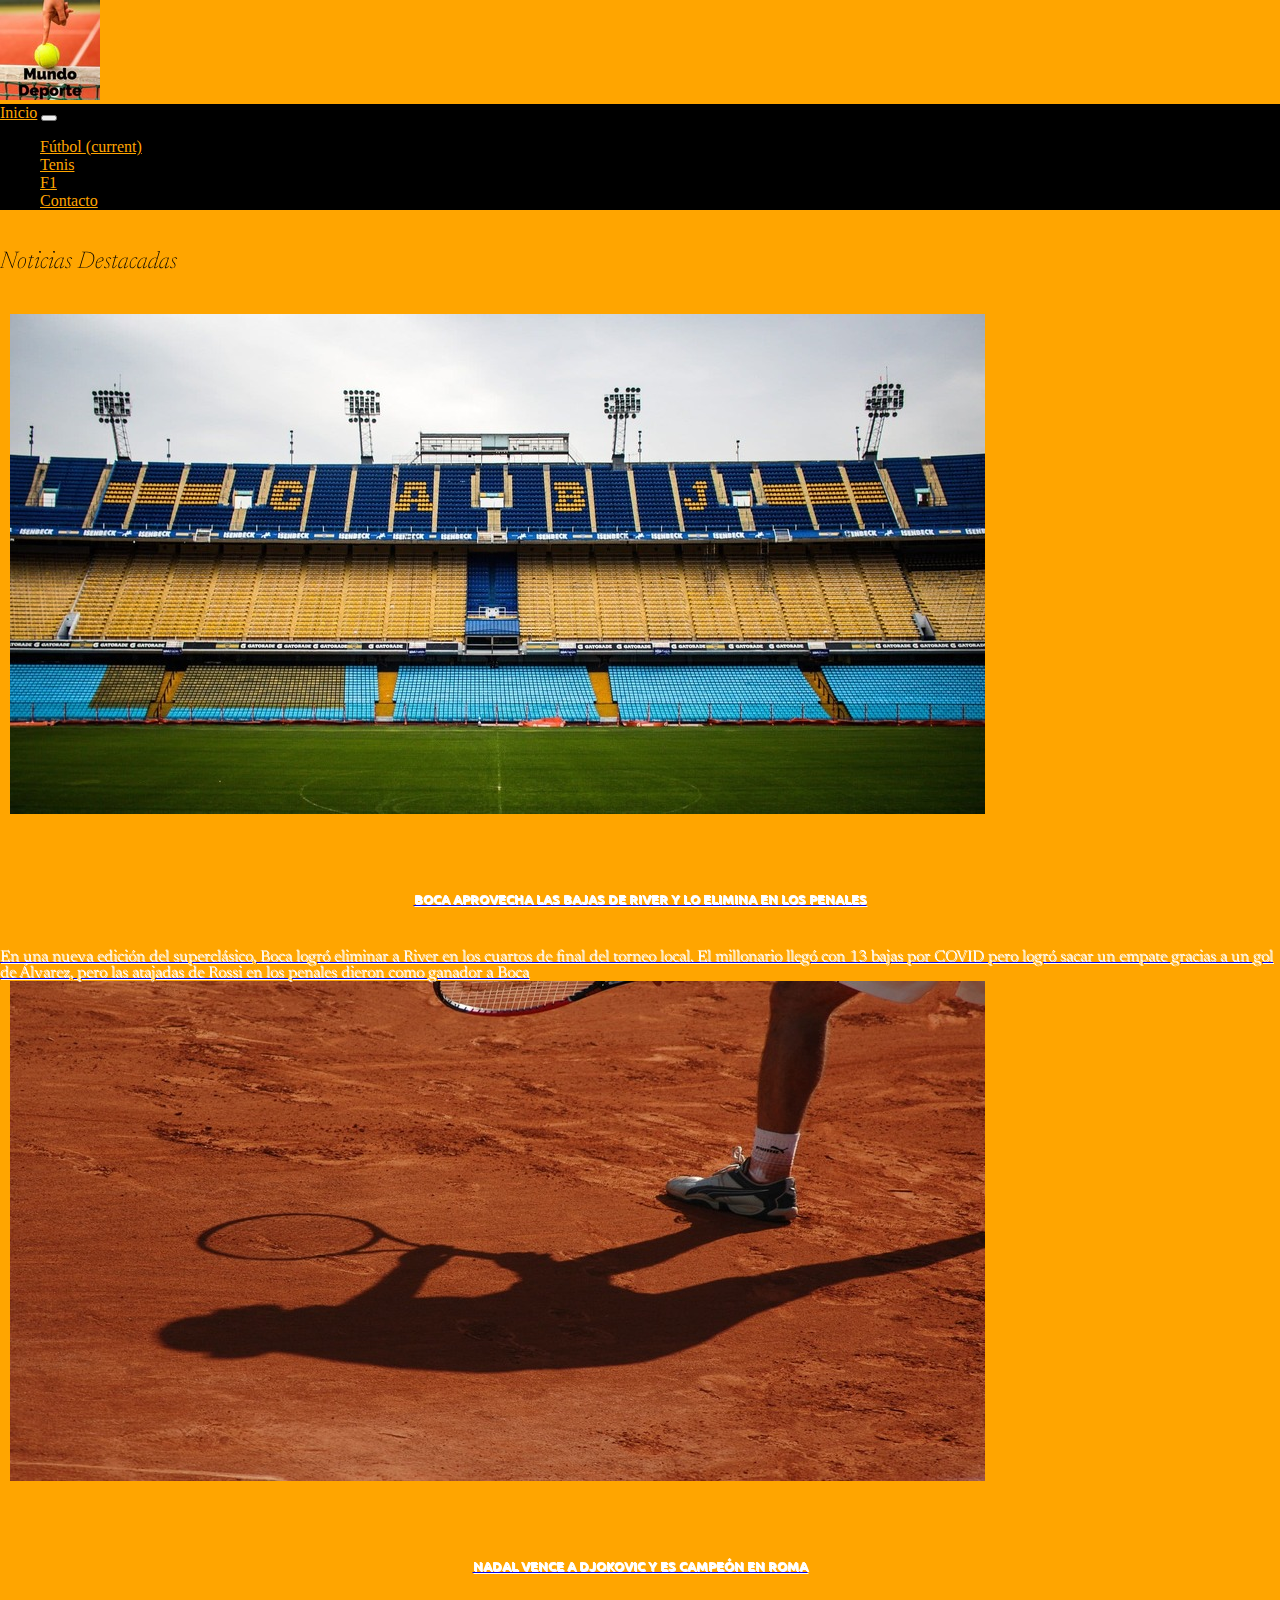
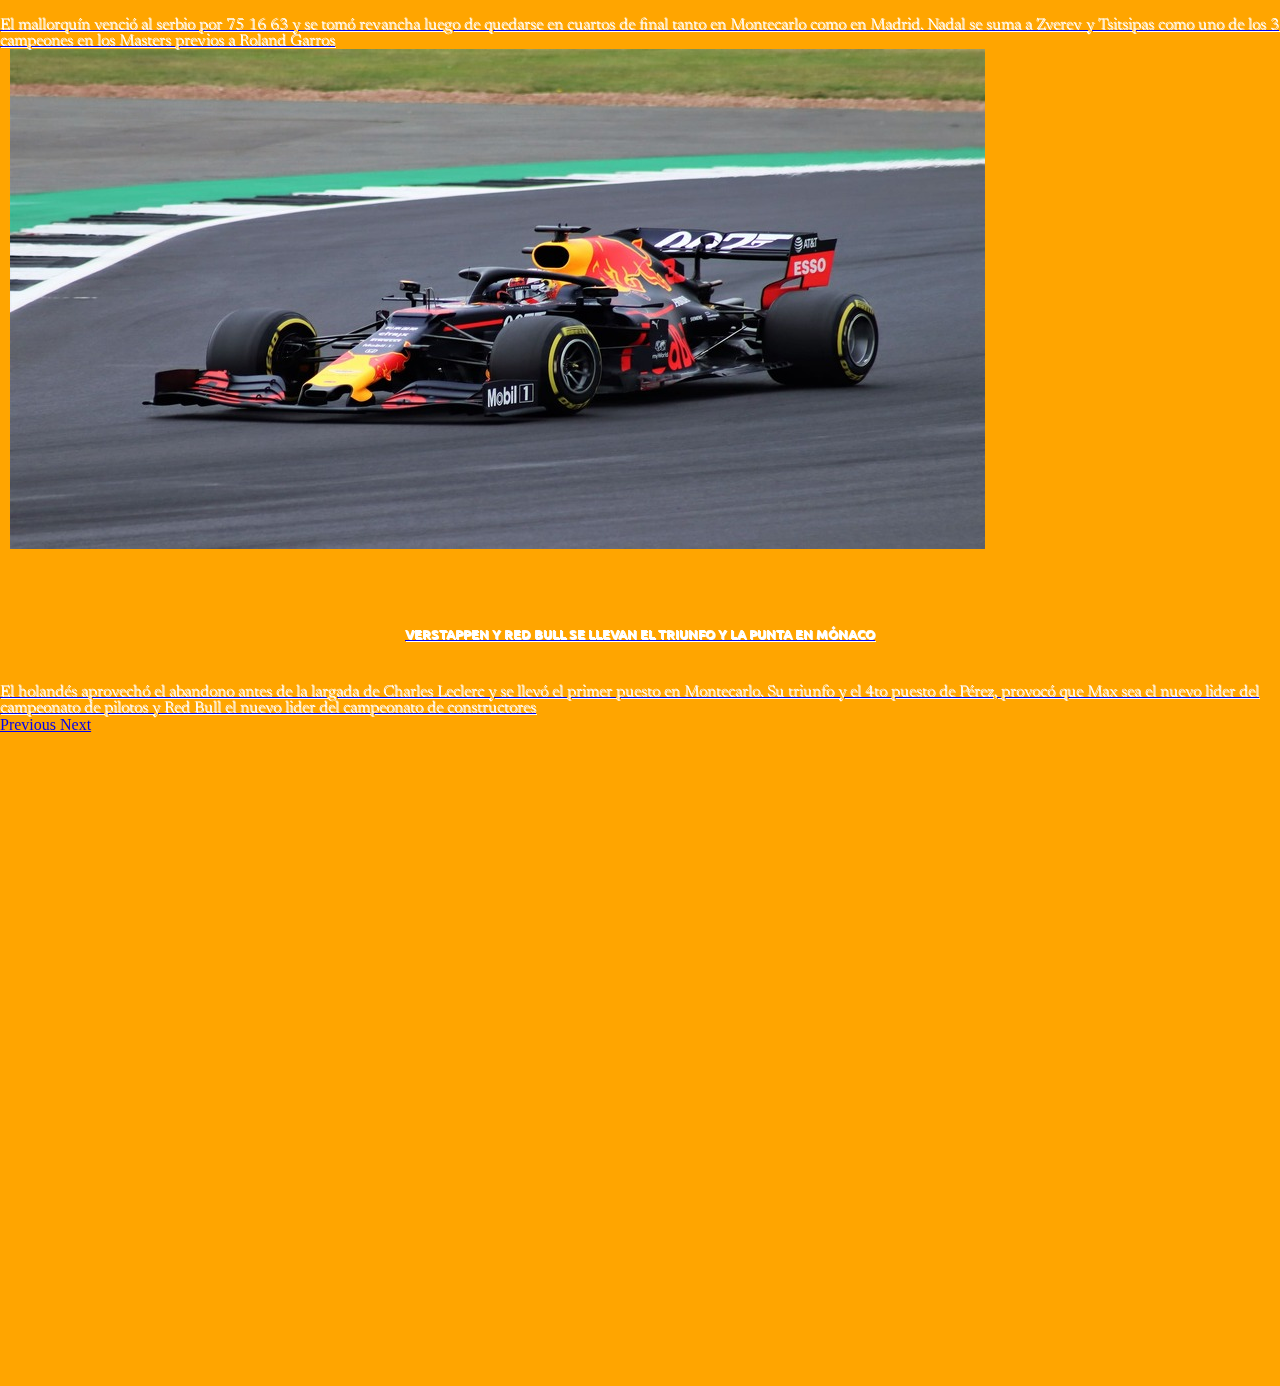
<file: index.html>
<!DOCTYPE html>
<html lang="en">
<head>
	<meta charset="UTF-8">
	<meta name="viewport" content="width=device-width, initial-scale=1.0">
  <meta name="keywords"  content="Deporte, Fútbol, Tenis, Formula 1, Automovilismo, Información">
  <meta name="description" content="Mundo Deporte te trae la información que buscás para mantenerte al tanto de los próximos partidos, torneos y carreras.">
	<title>Mundo Deporte</title>
	<link rel="preconnect" href="https://fonts.gstatic.com">
	<link href="https://fonts.googleapis.com/css2?family=Newsreader:wght@200;300;800&family=Ubuntu:wght@300;700&display=swap" rel="stylesheet">
	 <link rel="stylesheet" href="https://cdn.jsdelivr.net/npm/bootstrap@4.6.0/dist/css/bootstrap.min.css" integrity="sha384-B0vP5xmATw1+K9KRQjQERJvTumQW0nPEzvF6L/Z6nronJ3oUOFUFpCjEUQouq2+l" crossorigin="anonymous">
   <link href="https://unpkg.com/aos@2.3.1/dist/aos.css" rel="stylesheet">
   <link rel="stylesheet" href="CSS/style.css">
</head>
<body>
<header class="container-fluid" data-aos="zoom-in">
<div class="row alinear">
<div class="col-lg-4 col-xs-12">
<img src="assets/img/logo.jpg" alt="logo" class="img-fluid">
</div>
<div class="col-lg-8 col-xs-12 paddingnav distnav">
<nav class="navbar navbar-expand-lg navbar-light bg-light">
  <a class="navbar-brand colores" href="#">Inicio</a>
  <button class="navbar-toggler" type="button" data-toggle="collapse" data-target="#navbarNav" aria-controls="navbarNav" aria-expanded="false" aria-label="Toggle navigation">
    <span class="navbar-toggler-icon"></span>
  </button>
  <div class="collapse navbar-collapse" id="navbarNav">
    <ul class="navbar-nav">
      <li class="nav-item active">
        <a class="nav-link colores" href="Pages/futbol.html">Fútbol <span class="sr-only">(current)</span></a>
      </li>
      <li class="nav-item">
        <a class="nav-link colores" href="Pages/tenis.html">Tenis</a>
      </li>
      <li class="nav-item">
        <a class="nav-link colores" href="Pages/formula1.html">F1</a>
      </li>
      <li class="nav-item">
        <a class="nav-link colores" href="Pages/contacto.html">Contacto</a>
      </li></ul>
  </div>
</nav>
</div>	
</div>
</header>
<section class="container-fluid">
<div class="row">
<div class="col-lg-12 col-xs-12">
<h2 data-aos="fade-left">Noticias Destacadas</h2>
</div>	
</div>
</section>
<section class="container-fluid" data-aos="fade-right">
<div class="row">
<div class="col-lg-12 col-xs-12">
<div id="carouselExampleCaptions" class="carousel slide" data-ride="carousel">
  <ol class="carousel-indicators">
    <li data-target="#carouselExampleCaptions" data-slide-to="0" class="active"></li>
    <li data-target="#carouselExampleCaptions" data-slide-to="1"></li>
    <li data-target="#carouselExampleCaptions" data-slide-to="2"></li>
  </ol>
  <div class="carousel-inner">
    <div class="carousel-item active">
      <a href="pages/futbol.html"> <img src="assets/img/boca-river-3.jpg" class="d-block w-100 carrusel" alt="boca-river">
      <div class="carousel-caption d-none d-md-block">
        <h5>Boca aprovecha las bajas de River y lo elimina en los penales</h5>
        <p class=pcarousel>En una nueva edición del superclásico, Boca logró eliminar a River en los cuartos de final del torneo local. El millonario llegó con 13 bajas por COVID pero logró sacar un empate gracias a un gol de Álvarez, pero las atajadas de Rossi en los penales dieron como ganador a Boca</p>
      </div>
    </div>
    <div class="carousel-item">
      <a href="pages/tenis.html"> <img src="assets/img/Roma-3.jpg" class="d-block w-100 carrusel" alt="masters-roma">
      <div class="carousel-caption d-none d-md-block">
        <h5>Nadal vence a Djokovic y es campeón en Roma</h5>
        <p class=pcarousel>El mallorquín venció al serbio por 75 16 63 y se tomó revancha luego de quedarse en cuartos de final tanto en Montecarlo como en Madrid. Nadal se suma a Zverev y Tsitsipas como uno de los 3 campeones en los Masters previos a Roland Garros</p>
      </div>
    </div>
    <div class="carousel-item">
      <a href="pages/formula1.html"> <img src="assets/img/Verstappen-monaco-3.jpg" class="d-block w-100 carrusel" alt="monaco">
      <div class="carousel-caption d-none d-md-block">
        <h5>Verstappen y Red Bull se llevan el triunfo y la punta en Mónaco</h5>
        <p class=pcarousel>El holandés aprovechó el abandono antes de la largada de Charles Leclerc y se llevó el primer puesto en Montecarlo. Su triunfo y el 4to puesto de Pérez, provocó que Max sea el nuevo lider del campeonato de pilotos y Red Bull el nuevo lider del campeonato de constructores</p>
      </div>
    </div>
  </div>
  <a class="carousel-control-prev" href="#carouselExampleCaptions" role="button" data-slide="prev">
    <span class="carousel-control-prev-icon" aria-hidden="true"></span>
    <span class="sr-only">Previous</span>
  </a>
  <a class="carousel-control-next" href="#carouselExampleCaptions" role="button" data-slide="next">
    <span class="carousel-control-next-icon" aria-hidden="true"></span>
    <span class="sr-only">Next</span>
  </a>
</div>
</section>
<section class="container-fluid" data-aos="fade-right">
<div class="row">
<div class="col-lg-12 col-xs-12">
<h2 data-aos="fade-left">Calendario</h2>
</div>
<article class="container-fluid">
<table class="table" data-aos="fade-right">
				<tr>
					<th>Deporte</th>
					<th>Hora</th>
					<th>TV</th>
					<th>Evento</th>
				</tr>
				<tr>
					<td>Tenis</td>
					<td>9:00</td>
					<td>ESPN</td>
					<td>Final ATP Lyon (Norrie vs Tsitsipas)</td>
				</tr>
				<tr>
					<td>Formula 1</td>
					<td>10:00</td>
					<td>Fox Action</td>
					<td>GP Mónaco</td>
				</tr>
				</tr>
					<tr>
					<td>Fútbol</td>
					<td>12:00</td>
					<td>ESPN</td>
					<td>Man City vs Everton</td>
				</tr>
					<tr>
					<td>Fútbol</td>
					<td>15:45</td>
					<td>Fox Sports</td>
					<td>Atalanta vs Milan</td>
				</tr>
			</table>
		</article>
</div>
</section>
<footer class="container-fluid indexfooter" data-aos="zoom-in">
<div class="row centro">
<div class="col-lg-12 col-xs-12">
<h2>Redes Sociales</h2>
</div></div>
<div class="row">
<div class="col-lg-4 col-xs-12 distfooter">
<img src="assets/img/logo.jpg" alt="logo" class="img-fluid"></div>
<div class="col-lg-4 col-xs-12 distfooter">
<a href="https://twitter.com/fbasti99?lang=es" target="_blank"> <svg aria-hidden="true" focusable="false" data-prefix="fab" data-icon="twitter" class="svg-inline--fa fa-twitter fa-w-16" role="img" xmlns="http://www.w3.org/2000/svg" viewBox="0 0 512 512"><path fill="currentColor" d="M459.37 151.716c.325 4.548.325 9.097.325 13.645 0 138.72-105.583 298.558-298.558 298.558-59.452 0-114.68-17.219-161.137-47.106 8.447.974 16.568 1.299 25.34 1.299 49.055 0 94.213-16.568 130.274-44.832-46.132-.975-84.792-31.188-98.112-72.772 6.498.974 12.995 1.624 19.818 1.624 9.421 0 18.843-1.3 27.614-3.573-48.081-9.747-84.143-51.98-84.143-102.985v-1.299c13.969 7.797 30.214 12.67 47.431 13.319-28.264-18.843-46.781-51.005-46.781-87.391 0-19.492 5.197-37.36 14.294-52.954 51.655 63.675 129.3 105.258 216.365 109.807-1.624-7.797-2.599-15.918-2.599-24.04 0-57.828 46.782-104.934 104.934-104.934 30.213 0 57.502 12.67 76.67 33.137 23.715-4.548 46.456-13.32 66.599-25.34-7.798 24.366-24.366 44.833-46.132 57.827 21.117-2.273 41.584-8.122 60.426-16.243-14.292 20.791-32.161 39.308-52.628 54.253z" class="img-fluid"></path></svg></a></div>
<div class="col-lg-4 col-xs-12 distfooter">
<a href="https://www.instagram.com/fbasti99/" target="_blank"> <svg aria-hidden="true" focusable="false" data-prefix="fab" data-icon="instagram" class="svg-inline--fa fa-instagram fa-w-14" role="img" xmlns="http://www.w3.org/2000/svg" viewBox="0 0 448 512"><path fill="currentColor" d="M224.1 141c-63.6 0-114.9 51.3-114.9 114.9s51.3 114.9 114.9 114.9S339 319.5 339 255.9 287.7 141 224.1 141zm0 189.6c-41.1 0-74.7-33.5-74.7-74.7s33.5-74.7 74.7-74.7 74.7 33.5 74.7 74.7-33.6 74.7-74.7 74.7zm146.4-194.3c0 14.9-12 26.8-26.8 26.8-14.9 0-26.8-12-26.8-26.8s12-26.8 26.8-26.8 26.8 12 26.8 26.8zm76.1 27.2c-1.7-35.9-9.9-67.7-36.2-93.9-26.2-26.2-58-34.4-93.9-36.2-37-2.1-147.9-2.1-184.9 0-35.8 1.7-67.6 9.9-93.9 36.1s-34.4 58-36.2 93.9c-2.1 37-2.1 147.9 0 184.9 1.7 35.9 9.9 67.7 36.2 93.9s58 34.4 93.9 36.2c37 2.1 147.9 2.1 184.9 0 35.9-1.7 67.7-9.9 93.9-36.2 26.2-26.2 34.4-58 36.2-93.9 2.1-37 2.1-147.8 0-184.8zM398.8 388c-7.8 19.6-22.9 34.7-42.6 42.6-29.5 11.7-99.5 9-132.1 9s-102.7 2.6-132.1-9c-19.6-7.8-34.7-22.9-42.6-42.6-11.7-29.5-9-99.5-9-132.1s-2.6-102.7 9-132.1c7.8-19.6 22.9-34.7 42.6-42.6 29.5-11.7 99.5-9 132.1-9s102.7-2.6 132.1 9c19.6 7.8 34.7 22.9 42.6 42.6 11.7 29.5 9 99.5 9 132.1s2.7 102.7-9 132.1z" class= "img-fluid"></path></svg></a></div></div>
<div class="row">
<div class="col-lg-12 col-xs-12"> <h6>Hecho por Federico Bastante</h6></div></div>
</footer>
<script src="https://code.jquery.com/jquery-3.5.1.slim.min.js" integrity="sha384-DfXdz2htPH0lsSSs5nCTpuj/zy4C+OGpamoFVy38MVBnE+IbbVYUew+OrCXaRkfj" crossorigin="anonymous"></script>
<script src="https://cdn.jsdelivr.net/npm/bootstrap@4.6.0/dist/js/bootstrap.bundle.min.js" integrity="sha384-Piv4xVNRyMGpqkS2by6br4gNJ7DXjqk09RmUpJ8jgGtD7zP9yug3goQfGII0yAns" crossorigin="anonymous"></script>
<script src="https://unpkg.com/aos@2.3.1/dist/aos.js"></script>
<script>
  AOS.init();
</script>	
</body>
</html>
</file>
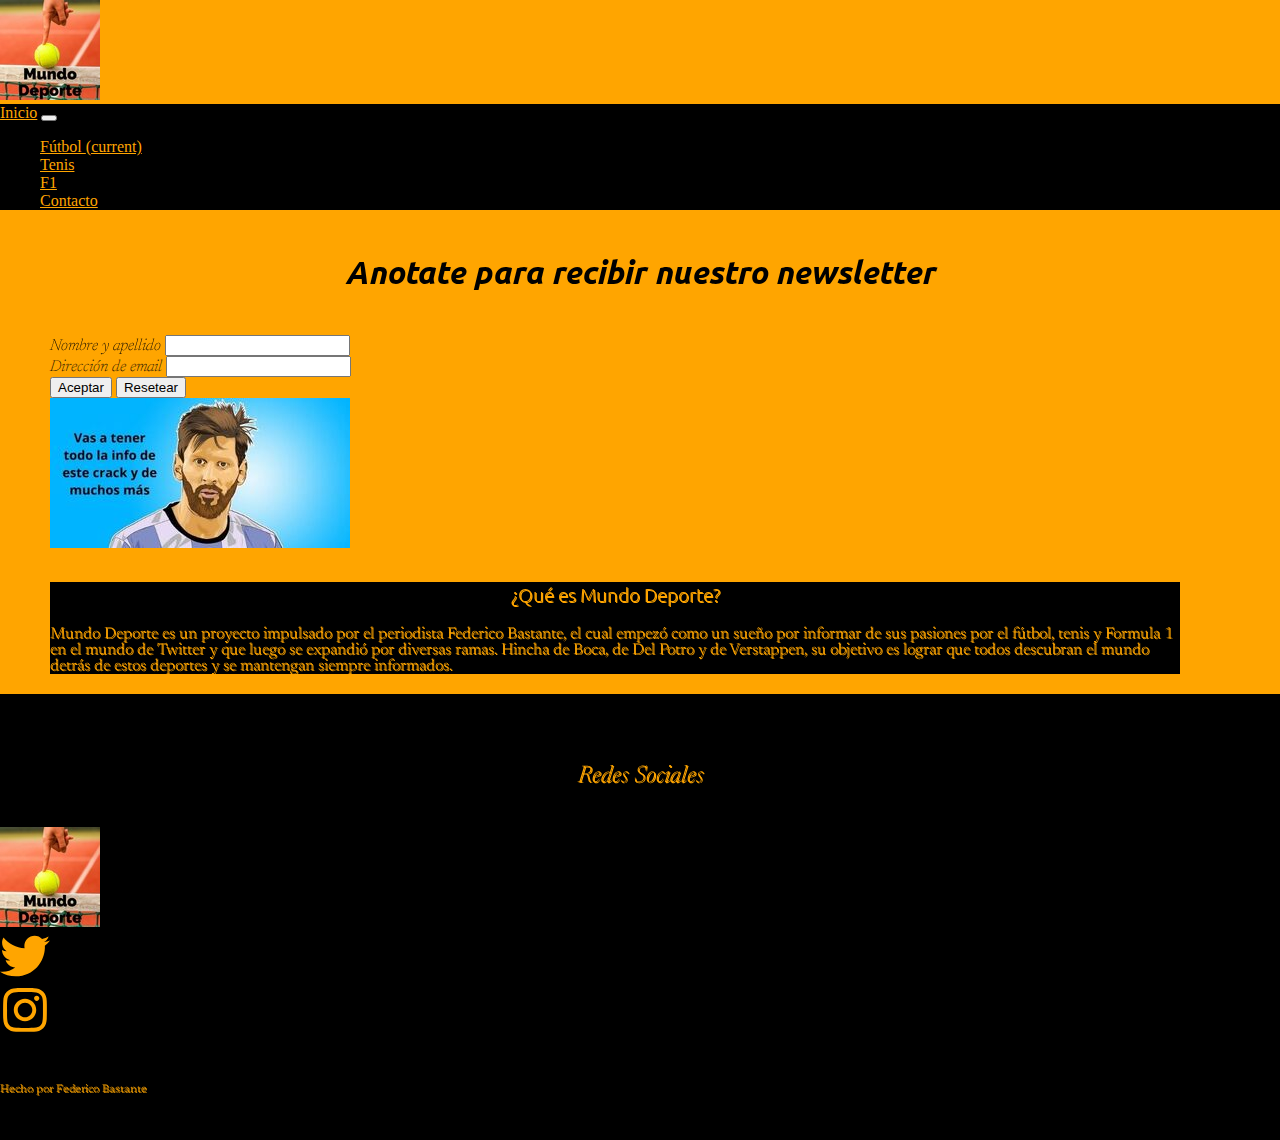
<file: Pages/contacto.html>
<!DOCTYPE html>
<html lang="en">
<head>
	<meta charset="UTF-8">
	<meta name="viewport" content="width=device-width, initial-scale=1.0">
  <meta name="keywords"  content="Deporte, Newsletter, Información">
  <meta name="description" content="Mundo Deporte te trae todo sobre el deporte y con su Newsletter no te vas a perder absolutamente ninguna noticia.">
	<title>Contacto</title>
	<link rel="preconnect" href="https://fonts.gstatic.com">
	<link href="https://fonts.googleapis.com/css2?family=Newsreader:wght@200;300;800&family=Ubuntu:wght@300;700&display=swap" rel="stylesheet">
	<link rel="stylesheet" href="https://cdn.jsdelivr.net/npm/bootstrap@4.6.0/dist/css/bootstrap.min.css" integrity="sha384-B0vP5xmATw1+K9KRQjQERJvTumQW0nPEzvF6L/Z6nronJ3oUOFUFpCjEUQouq2+l" crossorigin="anonymous">
  <link href="https://unpkg.com/aos@2.3.1/dist/aos.css" rel="stylesheet">
	<link rel="stylesheet" href="../CSS/style.css">
</head>
<body>
<header class="container-fluid" data-aos="zoom-in">
<div class="row alinear">
<div class="col-lg-4 col-xs-12">
<img src="../assets/img/logo.jpg" alt="logo" class="img-fluid">
</div>
<div class="col-lg-8 col-xs-12 paddingnav distnav">
<nav class="navbar navbar-expand-lg navbar-light bg-light">
  <a class="navbar-brand colores" href="../index.html">Inicio</a>
  <button class="navbar-toggler" type="button" data-toggle="collapse" data-target="#navbarNav" aria-controls="navbarNav" aria-expanded="false" aria-label="Toggle navigation">
    <span class="navbar-toggler-icon"></span>
  </button>
  <div class="collapse navbar-collapse" id="navbarNav">
    <ul class="navbar-nav">
      <li class="nav-item active">
        <a class="nav-link colores" href="futbol.html">Fútbol <span class="sr-only">(current)</span></a>
      </li>
      <li class="nav-item">
        <a class="nav-link colores" href="tenis.html">Tenis</a>
      </li>
      <li class="nav-item">
        <a class="nav-link colores" href="formula1.html">F1</a>
      </li>
      <li class="nav-item">
        <a class="nav-link colores" href="#">Contacto</a>
      </li></ul>
  </div>
</nav>
</div>	
</div>
</header>
<section class="container-fluid">
	<div class="row">
	<div class="col-lg-12 col-xs-12">
	<h1 class= "subtitulo" data-aos="fade-left">Anotate para recibir nuestro newsletter</h1>
	</div>
    </div>
	</section>
<form class="container-fluid">
	<div class="row">
	<div class="col-lg-6 col-xs-12"> 
  <div class="form-group" data-aos="fade-right">
    <label for="exampleInputEmail1">Nombre y apellido</label>
    <input type="name" class="form-control" id="exampleInputEmail1" aria-describedby="emailHelp">
  </div>
  <div class="form-group">
    <label for="exampleInputEmail1">Dirección de email</label>
    <input type="email" class="form-control" id="exampleInputEmail1" aria-describedby="emailHelp">
  </div>
  <button type="submit" class="btn btn-outline-dark">Aceptar</button>
  <button type="reset" class="btn btn-outline-dark">Resetear</button>
  </div>
  <div class="col-lg-6 col-xs-12">
  <img src="../assets/img/messi-2.jpg" class="foto-form distform" alt="imagen-form"> 
  </div>
  </div>
</form>
	<section class="container-fluid boxcontacto" data-aos="fade-right">
	<div class="row">
	<div class="col-lg-12 col-xs-12">
    <div class="card margen">
  <div class="card-body padding">
  <h3>¿Qué es Mundo Deporte?</h3>
    <p class="sombra">Mundo Deporte es un proyecto impulsado por el periodista Federico Bastante, el cual empezó como un sueño por informar de sus pasiones por el fútbol, tenis y Formula 1 en el mundo de Twitter y que luego se expandió por diversas ramas. Hincha de Boca, de Del Potro y de Verstappen, su objetivo es lograr que todos descubran el mundo detrás de estos deportes y se mantengan siempre informados.</p>
  </div>
</div>
	</div>
    </div>
</section>
<footer class="container-fluid indexfooter" data-aos="zoom-in">
<div class="row centro">
<div class="col-lg-12 col-xs-12">
<h2>Redes Sociales</h2>
</div></div>
<div class="row">
<div class="col-lg-4 col-xs-12">
<img src="../assets/img/logo.jpg" alt="logo" class="img-fluid"></div>
<div class="col-lg-4 col-xs-12">
<a href="https://twitter.com/fbasti99?lang=es" target="_blank"> <svg aria-hidden="true" focusable="false" data-prefix="fab" data-icon="twitter" class="svg-inline--fa fa-twitter fa-w-16" role="img" xmlns="http://www.w3.org/2000/svg" viewBox="0 0 512 512"><path fill="currentColor" d="M459.37 151.716c.325 4.548.325 9.097.325 13.645 0 138.72-105.583 298.558-298.558 298.558-59.452 0-114.68-17.219-161.137-47.106 8.447.974 16.568 1.299 25.34 1.299 49.055 0 94.213-16.568 130.274-44.832-46.132-.975-84.792-31.188-98.112-72.772 6.498.974 12.995 1.624 19.818 1.624 9.421 0 18.843-1.3 27.614-3.573-48.081-9.747-84.143-51.98-84.143-102.985v-1.299c13.969 7.797 30.214 12.67 47.431 13.319-28.264-18.843-46.781-51.005-46.781-87.391 0-19.492 5.197-37.36 14.294-52.954 51.655 63.675 129.3 105.258 216.365 109.807-1.624-7.797-2.599-15.918-2.599-24.04 0-57.828 46.782-104.934 104.934-104.934 30.213 0 57.502 12.67 76.67 33.137 23.715-4.548 46.456-13.32 66.599-25.34-7.798 24.366-24.366 44.833-46.132 57.827 21.117-2.273 41.584-8.122 60.426-16.243-14.292 20.791-32.161 39.308-52.628 54.253z" class="img-fluid"></path></svg></a></div>
<div class="col-lg-4 col-xs-12">
<a href="https://www.instagram.com/fbasti99/" target="_blank"> <svg aria-hidden="true" focusable="false" data-prefix="fab" data-icon="instagram" class="svg-inline--fa fa-instagram fa-w-14" role="img" xmlns="http://www.w3.org/2000/svg" viewBox="0 0 448 512"><path fill="currentColor" d="M224.1 141c-63.6 0-114.9 51.3-114.9 114.9s51.3 114.9 114.9 114.9S339 319.5 339 255.9 287.7 141 224.1 141zm0 189.6c-41.1 0-74.7-33.5-74.7-74.7s33.5-74.7 74.7-74.7 74.7 33.5 74.7 74.7-33.6 74.7-74.7 74.7zm146.4-194.3c0 14.9-12 26.8-26.8 26.8-14.9 0-26.8-12-26.8-26.8s12-26.8 26.8-26.8 26.8 12 26.8 26.8zm76.1 27.2c-1.7-35.9-9.9-67.7-36.2-93.9-26.2-26.2-58-34.4-93.9-36.2-37-2.1-147.9-2.1-184.9 0-35.8 1.7-67.6 9.9-93.9 36.1s-34.4 58-36.2 93.9c-2.1 37-2.1 147.9 0 184.9 1.7 35.9 9.9 67.7 36.2 93.9s58 34.4 93.9 36.2c37 2.1 147.9 2.1 184.9 0 35.9-1.7 67.7-9.9 93.9-36.2 26.2-26.2 34.4-58 36.2-93.9 2.1-37 2.1-147.8 0-184.8zM398.8 388c-7.8 19.6-22.9 34.7-42.6 42.6-29.5 11.7-99.5 9-132.1 9s-102.7 2.6-132.1-9c-19.6-7.8-34.7-22.9-42.6-42.6-11.7-29.5-9-99.5-9-132.1s-2.6-102.7 9-132.1c7.8-19.6 22.9-34.7 42.6-42.6 29.5-11.7 99.5-9 132.1-9s102.7-2.6 132.1 9c19.6 7.8 34.7 22.9 42.6 42.6 11.7 29.5 9 99.5 9 132.1s2.7 102.7-9 132.1z" class= "img-fluid"></path></svg></a></div></div>
<div class="row">
<div class="col-lg-12 col-xs-12"> <h6>Hecho por Federico Bastante</h6></div></div>
</footer>
<script src="https://code.jquery.com/jquery-3.5.1.slim.min.js" integrity="sha384-DfXdz2htPH0lsSSs5nCTpuj/zy4C+OGpamoFVy38MVBnE+IbbVYUew+OrCXaRkfj" crossorigin="anonymous"></script>
<script src="https://cdn.jsdelivr.net/npm/bootstrap@4.6.0/dist/js/bootstrap.bundle.min.js" integrity="sha384-Piv4xVNRyMGpqkS2by6br4gNJ7DXjqk09RmUpJ8jgGtD7zP9yug3goQfGII0yAns" crossorigin="anonymous"></script>	
<script src="https://unpkg.com/aos@2.3.1/dist/aos.js"></script>
<script>
  AOS.init();
</script> 
</body>
</html>
</file>
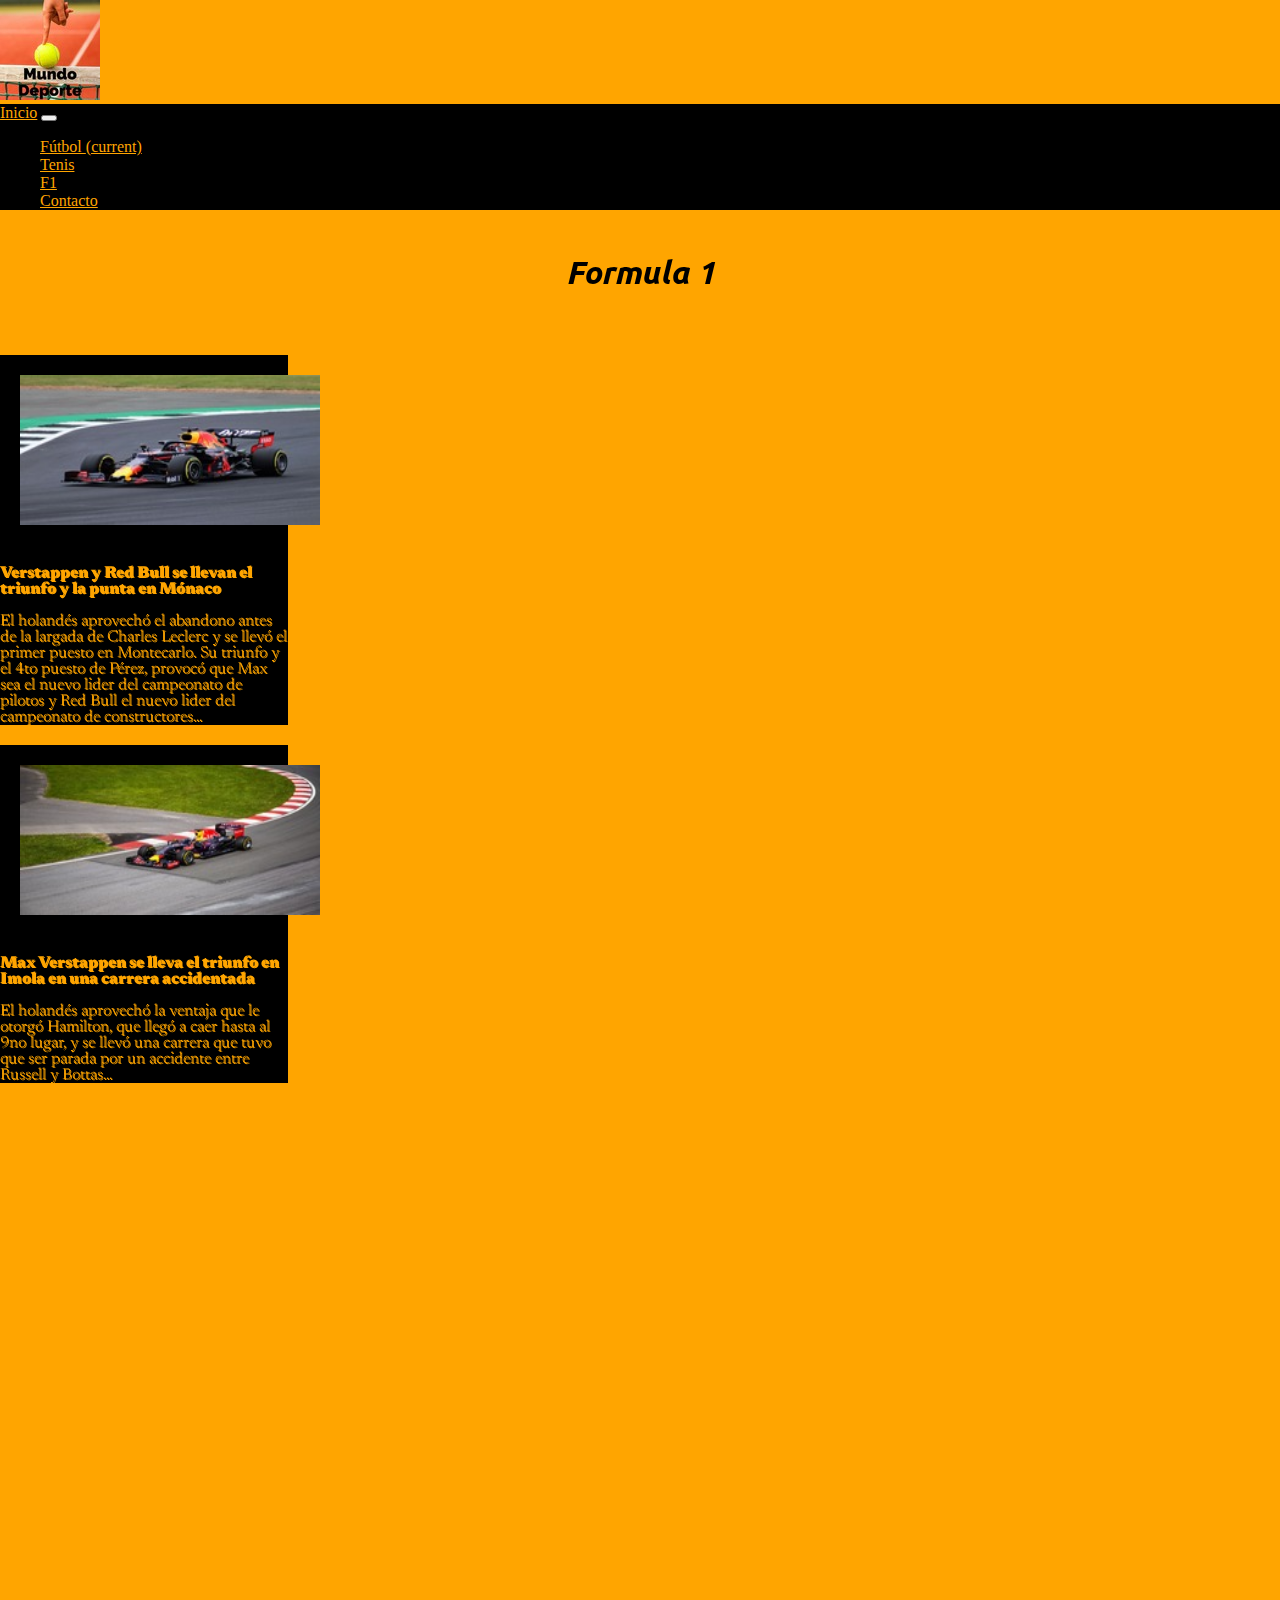
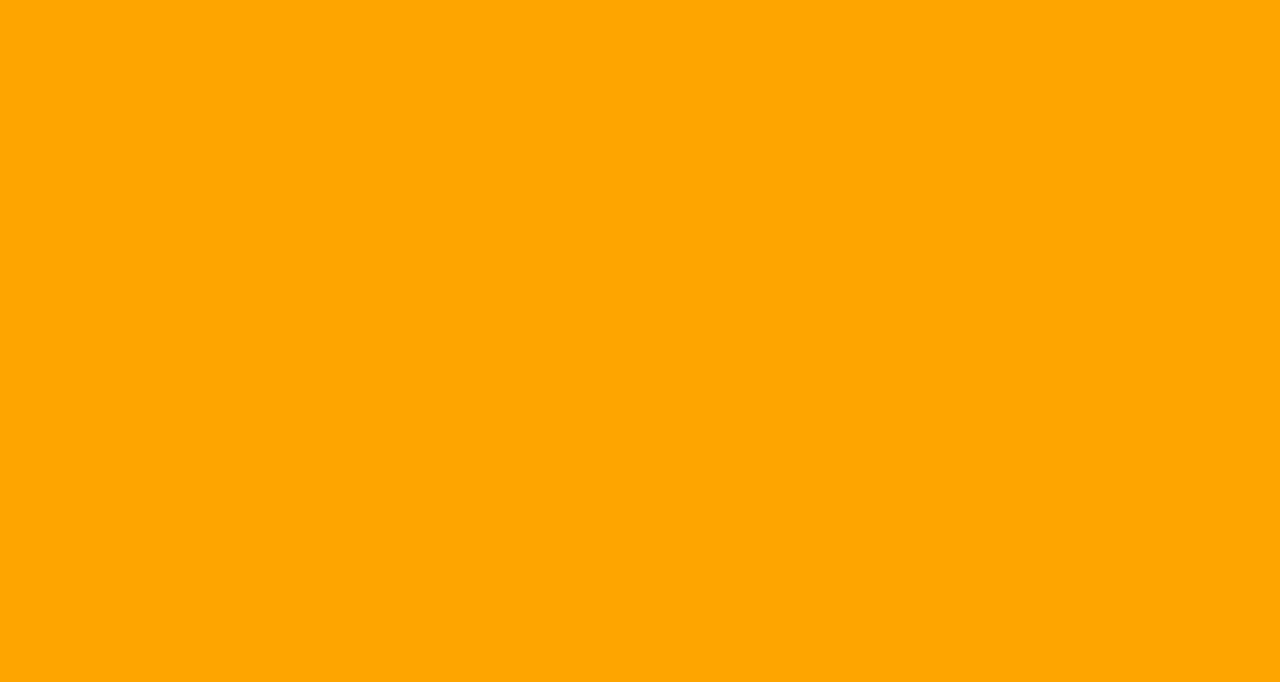
<file: Pages/formula1.html>
<!DOCTYPE html>
<html lang="en">
<head>
	<meta charset="UTF-8">
	<meta name="viewport" content="width=device-width, initial-scale=1.0">
	<meta name="keywords"  content="Deporte, Formula 1, Automovilismo, Hamilton, Verstappen, Vettel, Información">
  <meta name="description" content="Mundo Deporte te trae todo lo referido a la mayor competencia del mundo automovilístico, para que no te pierdas ninguna noticia sobre lo que dejan las carreras.">
	<title>Formula 1</title>
	<link rel="preconnect" href="https://fonts.gstatic.com">
	<link href="https://fonts.googleapis.com/css2?family=Newsreader:wght@200;300;800&family=Ubuntu:wght@300;700&display=swap" rel="stylesheet">
	<link rel="stylesheet" href="https://cdn.jsdelivr.net/npm/bootstrap@4.6.0/dist/css/bootstrap.min.css" integrity="sha384-B0vP5xmATw1+K9KRQjQERJvTumQW0nPEzvF6L/Z6nronJ3oUOFUFpCjEUQouq2+l" crossorigin="anonymous">
	<link href="https://unpkg.com/aos@2.3.1/dist/aos.css" rel="stylesheet">
	<link rel="stylesheet" href="../CSS/style.css">
</head>
<body>
	<header class="container-fluid" data-aos="zoom-in">
<div class="row alinear">
<div class="col-lg-4 col-xs-12">
<img src="../assets/img/logo.jpg" alt="logo" class="img-fluid">
</div>
<div class="col-lg-8 col-xs-12 paddingnav distnav">
<nav class="navbar navbar-expand-lg navbar-light bg-light">
  <a class="navbar-brand colores" href="../index.html">Inicio</a>
  <button class="navbar-toggler" type="button" data-toggle="collapse" data-target="#navbarNav" aria-controls="navbarNav" aria-expanded="false" aria-label="Toggle navigation">
    <span class="navbar-toggler-icon"></span>
  </button>
  <div class="collapse navbar-collapse" id="navbarNav">
    <ul class="navbar-nav">
      <li class="nav-item active">
        <a class="nav-link colores" href="futbol.html">Fútbol <span class="sr-only">(current)</span></a>
      </li>
      <li class="nav-item">
        <a class="nav-link colores" href="tenis.html">Tenis</a>
      </li>
      <li class="nav-item">
        <a class="nav-link colores" href="#">F1</a>
      </li>
      <li class="nav-item">
        <a class="nav-link colores" href="contacto.html">Contacto</a>
      </li></ul>
  </div>
</nav>
</div>	
</div>
</header>
	<section class="container-fluid cartas">
	<div class="row">
	<div class="col-lg-12 col-xs-12">
	<h1 class= "subtitulo" data-aos="fade-left">Formula 1</h1>
	</div>
	<div class="col-lg-6 col-xs-12">
	<article class="container-fluid distcard" data-aos="fade-right">
		<div class="card" style="width: 18rem;">
		<img src="../assets/img/Verstappen-monaco-4.jpg" class="card-img-top fotos" alt="monaco">
		<div class="card-body">
		<p class="card-text negrita"> Verstappen y Red Bull se llevan el triunfo y la punta en Mónaco</p> <p class="card-text">El holandés aprovechó el abandono antes de la largada de Charles Leclerc y se llevó el primer puesto en Montecarlo. Su triunfo y el 4to puesto de Pérez, provocó que Max sea el nuevo lider del campeonato de pilotos y Red Bull el nuevo lider del campeonato de constructores...</p>
	</div>
	</div>
	</article>
	</div>
	<div class="col-lg-6 col-xs-12">
	<article class="container-fluid distcard" data-aos="fade-right">
		<div class="card" style="width: 18rem;">
		<img src="../assets/img/Verstappen.jpg" class="card-img-top fotos" alt="Imola">
		<div class="card-body">
		<p class="card-text negrita"> Max Verstappen se lleva el triunfo en Imola en una carrera accidentada</p> <p class="card-text">El holandés aprovechó la ventaja que le otorgó Hamilton, que llegó a caer hasta al 9no lugar, y se llevó una carrera que tuvo que ser parada por un accidente entre Russell y Bottas...</p>
	</div>
	</div>
	</article>
	</div>
	<div class="col-lg-6 col-xs-12">
	<article class="container-fluid distcard" data-aos="fade-right">
		<div class="card" style="width: 18rem;">
		<img src="../assets/img/Norris3.jpg" class="card-img-top fotos" alt="Lando Norris">
		<div class="card-body">
		<p class="card-text negrita"> Lando Norris logra su segundo podio en Formula 1</p> <p class="card-text">El británico tuvo una gran carrera y logró llegar al podio luego de salir en 7mo lugar, repite lo logrado en el GP de Austria 2020 y se mete 3ero en el campeonato de pilotos...</p>
	</div>
	</div>
	</article>
	</div>
	<div class="col-lg-6 col-xs-12">
	<article class="container-fluid distcard" data-aos="fade-right">
		<div class="card" style="width: 18rem;">
		<img src="../assets/img/Vettel.jpg" class="card-img-top fotos" alt="Vettel">
		<div class="card-body">
		<p class="card-text negrita"> Sebastian Vettel no levanta cabeza</p> <p class="card-text">El 4 veces campeón mundial arrancó muy mal su etapa en Aston Martin. Luego de una floja carrera en Baréin, volvió a quedar en el 15vo lugar, sólo por delante de los rookies a bordo de los Haas. Mientras tanto, su compañero Lance Stroll, logró ubicarse las 2 veces en zona de puntos...</p>
	</div>
	</div>
	</article>
	</div>
	</section>
<footer class="container-fluid indexfooter" data-aos="zoom-in">
<div class="row centro">
<div class="col-lg-12 col-xs-12">
<h2>Redes Sociales</h2>
</div></div>
<div class="row">
<div class="col-lg-4 col-xs-12">
<img src="../assets/img/logo.jpg" alt="logo" class="img-fluid"></div>
<div class="col-lg-4 col-xs-12">
<a href="https://twitter.com/fbasti99?lang=es" target="_blank"> <svg aria-hidden="true" focusable="false" data-prefix="fab" data-icon="twitter" class="svg-inline--fa fa-twitter fa-w-16" role="img" xmlns="http://www.w3.org/2000/svg" viewBox="0 0 512 512"><path fill="currentColor" d="M459.37 151.716c.325 4.548.325 9.097.325 13.645 0 138.72-105.583 298.558-298.558 298.558-59.452 0-114.68-17.219-161.137-47.106 8.447.974 16.568 1.299 25.34 1.299 49.055 0 94.213-16.568 130.274-44.832-46.132-.975-84.792-31.188-98.112-72.772 6.498.974 12.995 1.624 19.818 1.624 9.421 0 18.843-1.3 27.614-3.573-48.081-9.747-84.143-51.98-84.143-102.985v-1.299c13.969 7.797 30.214 12.67 47.431 13.319-28.264-18.843-46.781-51.005-46.781-87.391 0-19.492 5.197-37.36 14.294-52.954 51.655 63.675 129.3 105.258 216.365 109.807-1.624-7.797-2.599-15.918-2.599-24.04 0-57.828 46.782-104.934 104.934-104.934 30.213 0 57.502 12.67 76.67 33.137 23.715-4.548 46.456-13.32 66.599-25.34-7.798 24.366-24.366 44.833-46.132 57.827 21.117-2.273 41.584-8.122 60.426-16.243-14.292 20.791-32.161 39.308-52.628 54.253z" class="img-fluid"></path></svg></a></div>
<div class="col-lg-4 col-xs-12">
<a href="https://www.instagram.com/fbasti99/" target="_blank"> <svg aria-hidden="true" focusable="false" data-prefix="fab" data-icon="instagram" class="svg-inline--fa fa-instagram fa-w-14" role="img" xmlns="http://www.w3.org/2000/svg" viewBox="0 0 448 512"><path fill="currentColor" d="M224.1 141c-63.6 0-114.9 51.3-114.9 114.9s51.3 114.9 114.9 114.9S339 319.5 339 255.9 287.7 141 224.1 141zm0 189.6c-41.1 0-74.7-33.5-74.7-74.7s33.5-74.7 74.7-74.7 74.7 33.5 74.7 74.7-33.6 74.7-74.7 74.7zm146.4-194.3c0 14.9-12 26.8-26.8 26.8-14.9 0-26.8-12-26.8-26.8s12-26.8 26.8-26.8 26.8 12 26.8 26.8zm76.1 27.2c-1.7-35.9-9.9-67.7-36.2-93.9-26.2-26.2-58-34.4-93.9-36.2-37-2.1-147.9-2.1-184.9 0-35.8 1.7-67.6 9.9-93.9 36.1s-34.4 58-36.2 93.9c-2.1 37-2.1 147.9 0 184.9 1.7 35.9 9.9 67.7 36.2 93.9s58 34.4 93.9 36.2c37 2.1 147.9 2.1 184.9 0 35.9-1.7 67.7-9.9 93.9-36.2 26.2-26.2 34.4-58 36.2-93.9 2.1-37 2.1-147.8 0-184.8zM398.8 388c-7.8 19.6-22.9 34.7-42.6 42.6-29.5 11.7-99.5 9-132.1 9s-102.7 2.6-132.1-9c-19.6-7.8-34.7-22.9-42.6-42.6-11.7-29.5-9-99.5-9-132.1s-2.6-102.7 9-132.1c7.8-19.6 22.9-34.7 42.6-42.6 29.5-11.7 99.5-9 132.1-9s102.7-2.6 132.1 9c19.6 7.8 34.7 22.9 42.6 42.6 11.7 29.5 9 99.5 9 132.1s2.7 102.7-9 132.1z" class= "img-fluid"></path></svg></a></div></div>
<div class="row">
<div class="col-lg-12 col-xs-12"> <h6>Hecho por Federico Bastante</h6></div></div>
</footer>
<script src="https://code.jquery.com/jquery-3.5.1.slim.min.js" integrity="sha384-DfXdz2htPH0lsSSs5nCTpuj/zy4C+OGpamoFVy38MVBnE+IbbVYUew+OrCXaRkfj" crossorigin="anonymous"></script>
<script src="https://cdn.jsdelivr.net/npm/bootstrap@4.6.0/dist/js/bootstrap.bundle.min.js" integrity="sha384-Piv4xVNRyMGpqkS2by6br4gNJ7DXjqk09RmUpJ8jgGtD7zP9yug3goQfGII0yAns" crossorigin="anonymous"></script>	
<script src="https://unpkg.com/aos@2.3.1/dist/aos.js"></script>
<script>
  AOS.init();
</script>	
</body>
</html>
</file>
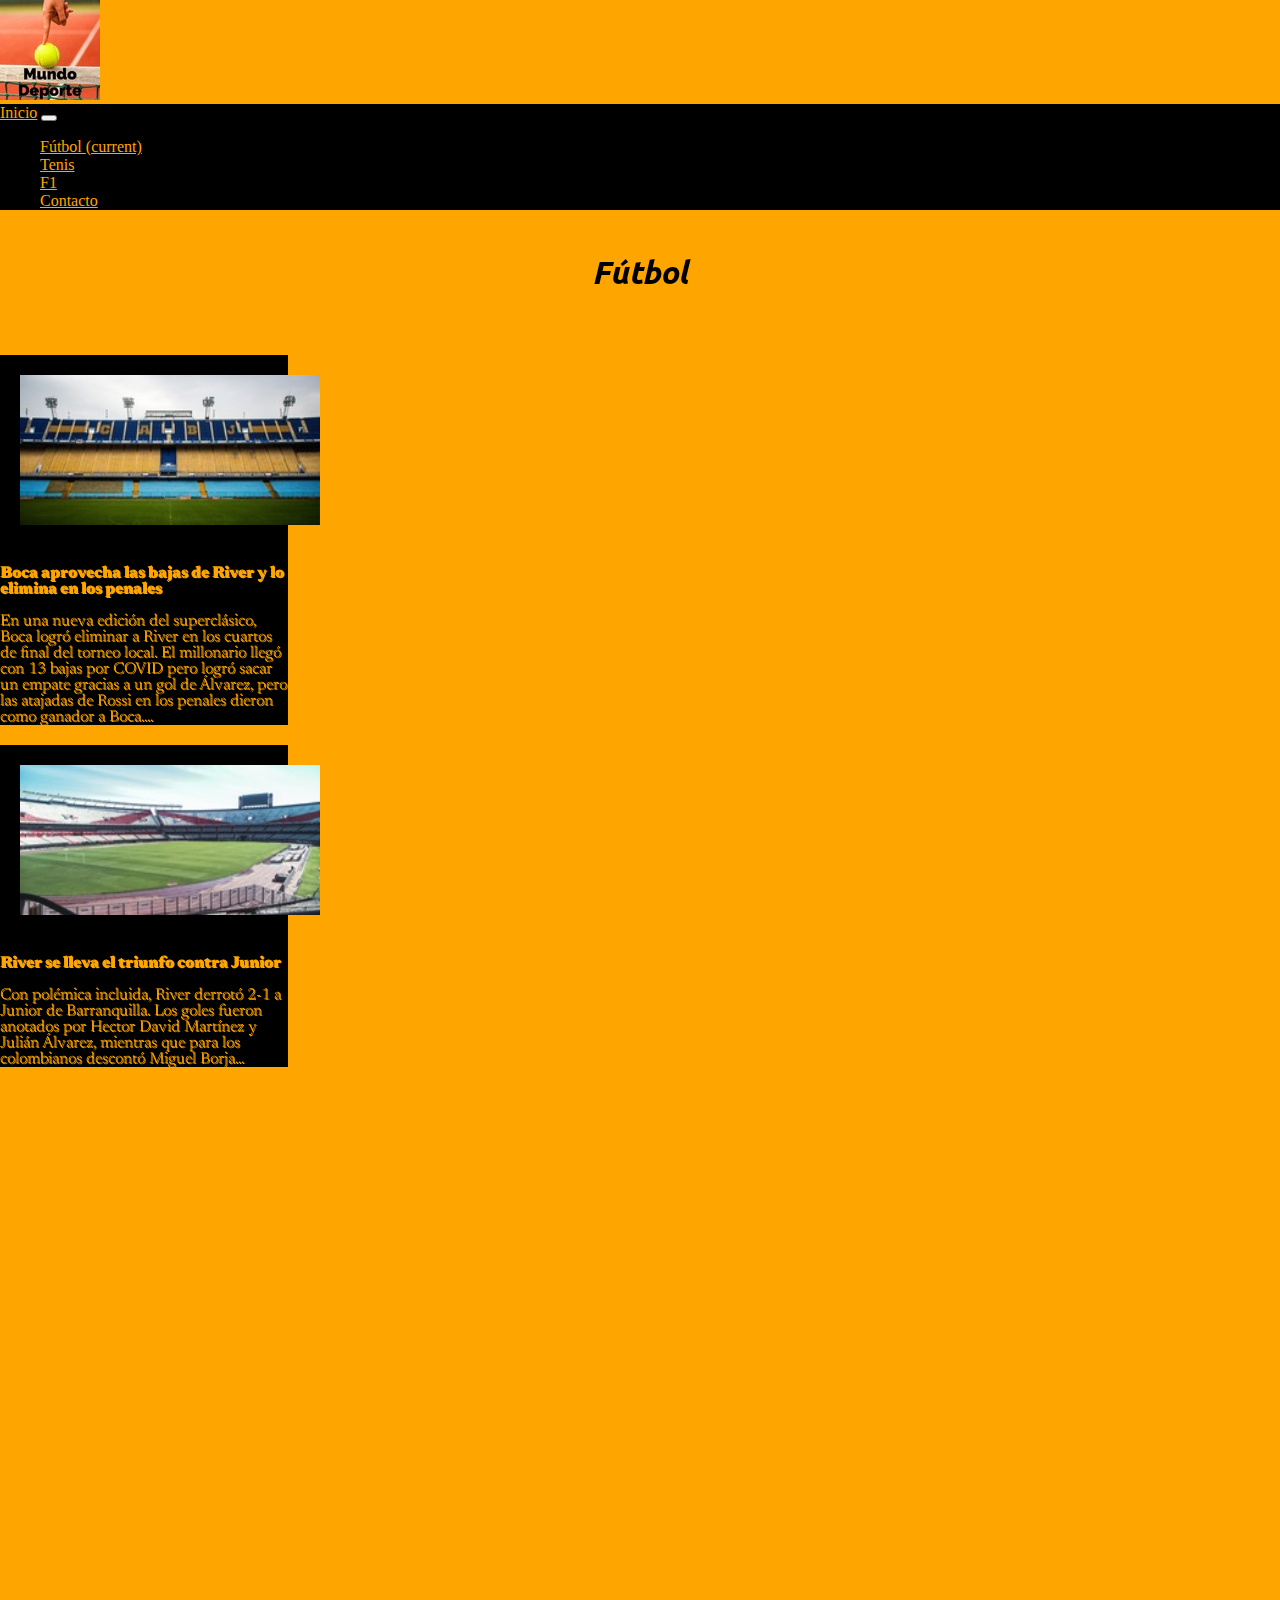
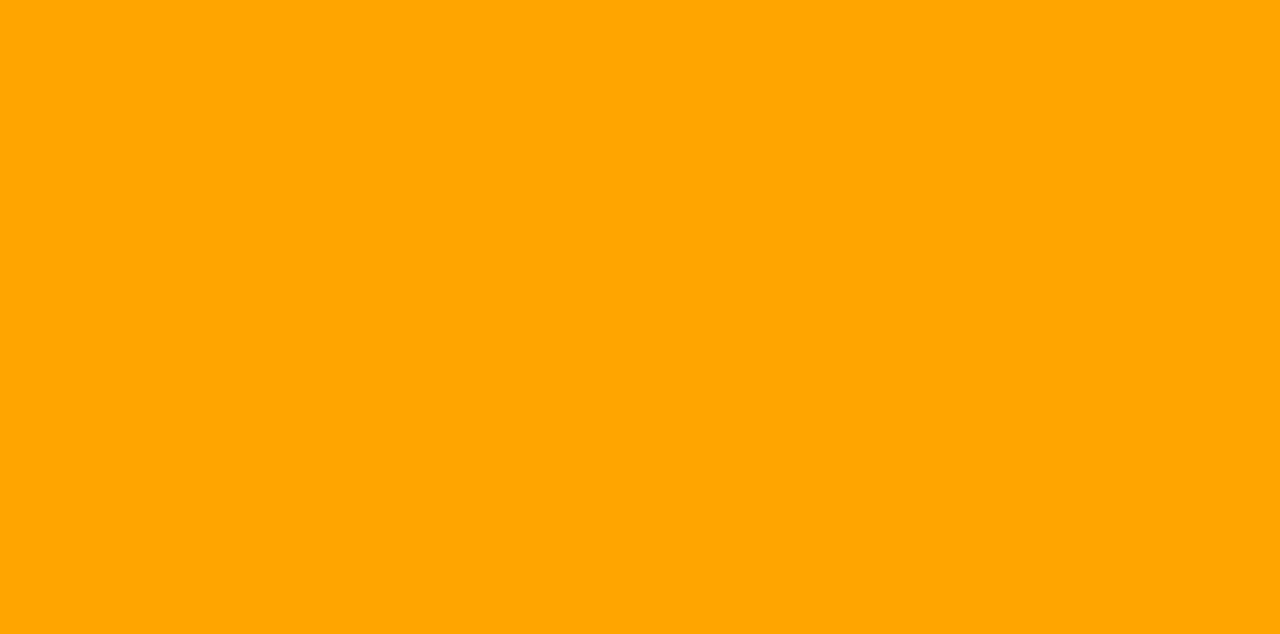
<file: Pages/futbol.html>
<!DOCTYPE html>
<html lang="en">
<head>
	<meta charset="UTF-8">
	<meta name="viewport" content="width=device-width, initial-scale=1.0">
	<meta name="keywords"  content="Deporte, Fútbol, Boca, River, Información">
  <meta name="description" content="Mundo Deporte te trae todo lo que buscas y necesitas saber acerca del fútbol nacional e internacional.">
	<title>Fútbol</title>
	<link rel="preconnect" href="https://fonts.gstatic.com">
	<link href="https://fonts.googleapis.com/css2?family=Newsreader:wght@200;300;800&family=Ubuntu:wght@300;700&display=swap" rel="stylesheet">
	<link rel="stylesheet" href="https://cdn.jsdelivr.net/npm/bootstrap@4.6.0/dist/css/bootstrap.min.css" integrity="sha384-B0vP5xmATw1+K9KRQjQERJvTumQW0nPEzvF6L/Z6nronJ3oUOFUFpCjEUQouq2+l" crossorigin="anonymous">
	<link href="https://unpkg.com/aos@2.3.1/dist/aos.css" rel="stylesheet">
	<link rel="stylesheet" href="../CSS/style.css">
</head>
<body>
	<header class="container-fluid" data-aos="zoom-in">
<div class="row alinear">
<div class="col-lg-4 col-xs-12">
<img src="../assets/img/logo.jpg" alt="logo" class="img-fluid">
</div>
<div class="col-lg-8 col-xs-12 paddingnav distnav">
<nav class="navbar navbar-expand-lg navbar-light bg-light">
  <a class="navbar-brand colores" href="../index.html">Inicio</a>
  <button class="navbar-toggler" type="button" data-toggle="collapse" data-target="#navbarNav" aria-controls="navbarNav" aria-expanded="false" aria-label="Toggle navigation">
    <span class="navbar-toggler-icon"></span>
  </button>
  <div class="collapse navbar-collapse" id="navbarNav">
    <ul class="navbar-nav">
      <li class="nav-item active">
        <a class="nav-link colores" href="#">Fútbol <span class="sr-only">(current)</span></a>
      </li>
      <li class="nav-item">
        <a class="nav-link colores" href="tenis.html">Tenis</a>
      </li>
      <li class="nav-item">
        <a class="nav-link colores" href="formula1.html">F1</a>
      </li>
      <li class="nav-item">
        <a class="nav-link colores" href="contacto.html">Contacto</a>
      </li></ul>
  </div>
</nav>
</div>	
</div>
</header>
	<section class="container-fluid cartas">
	<div class="row">
	<div class="col-lg-12 col-xs-12">
		<h1 class= "subtitulo" data-aos="fade-left">Fútbol</h1>
	</div>
	<div class="col-lg-6 col-xs-12">
	<article class="container-fluid distcard" data-aos="fade-right">
		<div class="card" style="width: 18rem;">
  <img src="../assets/img/Boca-River-4.jpg" class="card-img-top fotos" alt="boca-river">
  <div class="card-body">
    <p class="card-text negrita">Boca aprovecha las bajas de River y lo elimina en los penales</p> <p class="card-text">En una nueva edición del superclásico, Boca logró eliminar a River en los cuartos de final del torneo local. El millonario llegó con 13 bajas por COVID pero logró sacar un empate gracias a un gol de Álvarez, pero las atajadas de Rossi en los penales dieron como ganador a Boca....</p>
  </div>
  </div>
	</article>
	</div>
	<div class="col-lg-6 col-xs-12">
	<article class="container-fluid distcard" data-aos="fade-right">
	<div class="card" style="width: 18rem;">
  <img src="../assets/img/River-Junior.jpg" class="card-img-top fotos" alt="Partido-river">
  <div class="card-body">
    <p class="card-text negrita">River se lleva el triunfo contra Junior</p> <p class="card-text">Con polémica incluida, River derrotó 2-1 a Junior de Barranquilla. Los goles fueron anotados por Hector David Martínez y Julián Álvarez, mientras que para los colombianos descontó Miguel Borja...</p>
	</div>
	</div>
	</article>
	</div>
	<div class="col-lg-6 col-xs-12">
	<article class="container-fluid distcard" data-aos="fade-right">
	<div class="card" style="width: 18rem;">
  <img src="../assets/img/Boca-Santos.jpg" class="card-img-top fotos" alt="Partido-Boca">
  <div class="card-body">
    <p class="card-text negrita">Boca se tomó revancha y derrotó al Santos por 2-0</p> <p class="card-text">El Xeneize se volvió a ver las caras con los brasileños luego de la eliminación en la copa pasada y lo venció con goles de Carlos Tévez y Sebastián Villa...</p>
	</div>
	</div>
	</article>
	</div>
	<div class="col-lg-6 col-xs-12">
	<article class="container-fluid distcard" data-aos="fade-right">
		<div class="card" style="width: 18rem;">
  <img src="../assets/img/Palmeiras.jpg" class="card-img-top fotos" alt="Partido-Palmeiras">
  <div class="card-body">
    <p class="card-text negrita">El campeón continua a paso firme</p> <p class="card-text">Como local, Palmeiras se despachó con una goleada por 5-0 ante el siempre complicado Independiente Del Valle. Los brasileños de esta forma quedan punteros en su grupo con 6 puntos sobre 6 jugados, con dos de distancia de Defensa y Justicia, su escolta...</p>
	</div>
	</div>
	</article>
	</div>
	</section>
<footer class="container-fluid indexfooter" data-aos="zoom-in">
<div class="row centro">
<div class="col-lg-12 col-xs-12">
<h2>Redes Sociales</h2>
</div></div>
<div class="row">
<div class="col-lg-4 col-xs-12">
<img src="../assets/img/logo.jpg" alt="logo" class="img-fluid"></div>
<div class="col-lg-4 col-xs-12">
<a href="https://twitter.com/fbasti99?lang=es" target="_blank"> <svg aria-hidden="true" focusable="false" data-prefix="fab" data-icon="twitter" class="svg-inline--fa fa-twitter fa-w-16" role="img" xmlns="http://www.w3.org/2000/svg" viewBox="0 0 512 512"><path fill="currentColor" d="M459.37 151.716c.325 4.548.325 9.097.325 13.645 0 138.72-105.583 298.558-298.558 298.558-59.452 0-114.68-17.219-161.137-47.106 8.447.974 16.568 1.299 25.34 1.299 49.055 0 94.213-16.568 130.274-44.832-46.132-.975-84.792-31.188-98.112-72.772 6.498.974 12.995 1.624 19.818 1.624 9.421 0 18.843-1.3 27.614-3.573-48.081-9.747-84.143-51.98-84.143-102.985v-1.299c13.969 7.797 30.214 12.67 47.431 13.319-28.264-18.843-46.781-51.005-46.781-87.391 0-19.492 5.197-37.36 14.294-52.954 51.655 63.675 129.3 105.258 216.365 109.807-1.624-7.797-2.599-15.918-2.599-24.04 0-57.828 46.782-104.934 104.934-104.934 30.213 0 57.502 12.67 76.67 33.137 23.715-4.548 46.456-13.32 66.599-25.34-7.798 24.366-24.366 44.833-46.132 57.827 21.117-2.273 41.584-8.122 60.426-16.243-14.292 20.791-32.161 39.308-52.628 54.253z" class="img-fluid"></path></svg></a></div>
<div class="col-lg-4 col-xs-12">
<a href="https://www.instagram.com/fbasti99/" target="_blank"> <svg aria-hidden="true" focusable="false" data-prefix="fab" data-icon="instagram" class="svg-inline--fa fa-instagram fa-w-14" role="img" xmlns="http://www.w3.org/2000/svg" viewBox="0 0 448 512"><path fill="currentColor" d="M224.1 141c-63.6 0-114.9 51.3-114.9 114.9s51.3 114.9 114.9 114.9S339 319.5 339 255.9 287.7 141 224.1 141zm0 189.6c-41.1 0-74.7-33.5-74.7-74.7s33.5-74.7 74.7-74.7 74.7 33.5 74.7 74.7-33.6 74.7-74.7 74.7zm146.4-194.3c0 14.9-12 26.8-26.8 26.8-14.9 0-26.8-12-26.8-26.8s12-26.8 26.8-26.8 26.8 12 26.8 26.8zm76.1 27.2c-1.7-35.9-9.9-67.7-36.2-93.9-26.2-26.2-58-34.4-93.9-36.2-37-2.1-147.9-2.1-184.9 0-35.8 1.7-67.6 9.9-93.9 36.1s-34.4 58-36.2 93.9c-2.1 37-2.1 147.9 0 184.9 1.7 35.9 9.9 67.7 36.2 93.9s58 34.4 93.9 36.2c37 2.1 147.9 2.1 184.9 0 35.9-1.7 67.7-9.9 93.9-36.2 26.2-26.2 34.4-58 36.2-93.9 2.1-37 2.1-147.8 0-184.8zM398.8 388c-7.8 19.6-22.9 34.7-42.6 42.6-29.5 11.7-99.5 9-132.1 9s-102.7 2.6-132.1-9c-19.6-7.8-34.7-22.9-42.6-42.6-11.7-29.5-9-99.5-9-132.1s-2.6-102.7 9-132.1c7.8-19.6 22.9-34.7 42.6-42.6 29.5-11.7 99.5-9 132.1-9s102.7-2.6 132.1 9c19.6 7.8 34.7 22.9 42.6 42.6 11.7 29.5 9 99.5 9 132.1s2.7 102.7-9 132.1z" class= "img-fluid"></path></svg></a></div></div>
<div class="row">
<div class="col-lg-12 col-xs-12"> <h6>Hecho por Federico Bastante</h6></div></div>
</footer>
<script src="https://code.jquery.com/jquery-3.5.1.slim.min.js" integrity="sha384-DfXdz2htPH0lsSSs5nCTpuj/zy4C+OGpamoFVy38MVBnE+IbbVYUew+OrCXaRkfj" crossorigin="anonymous"></script>
<script src="https://cdn.jsdelivr.net/npm/bootstrap@4.6.0/dist/js/bootstrap.bundle.min.js" integrity="sha384-Piv4xVNRyMGpqkS2by6br4gNJ7DXjqk09RmUpJ8jgGtD7zP9yug3goQfGII0yAns" crossorigin="anonymous"></script>
<script src="https://unpkg.com/aos@2.3.1/dist/aos.js"></script>
<script>
  AOS.init();
</script>		
</body>
</html>
</file>
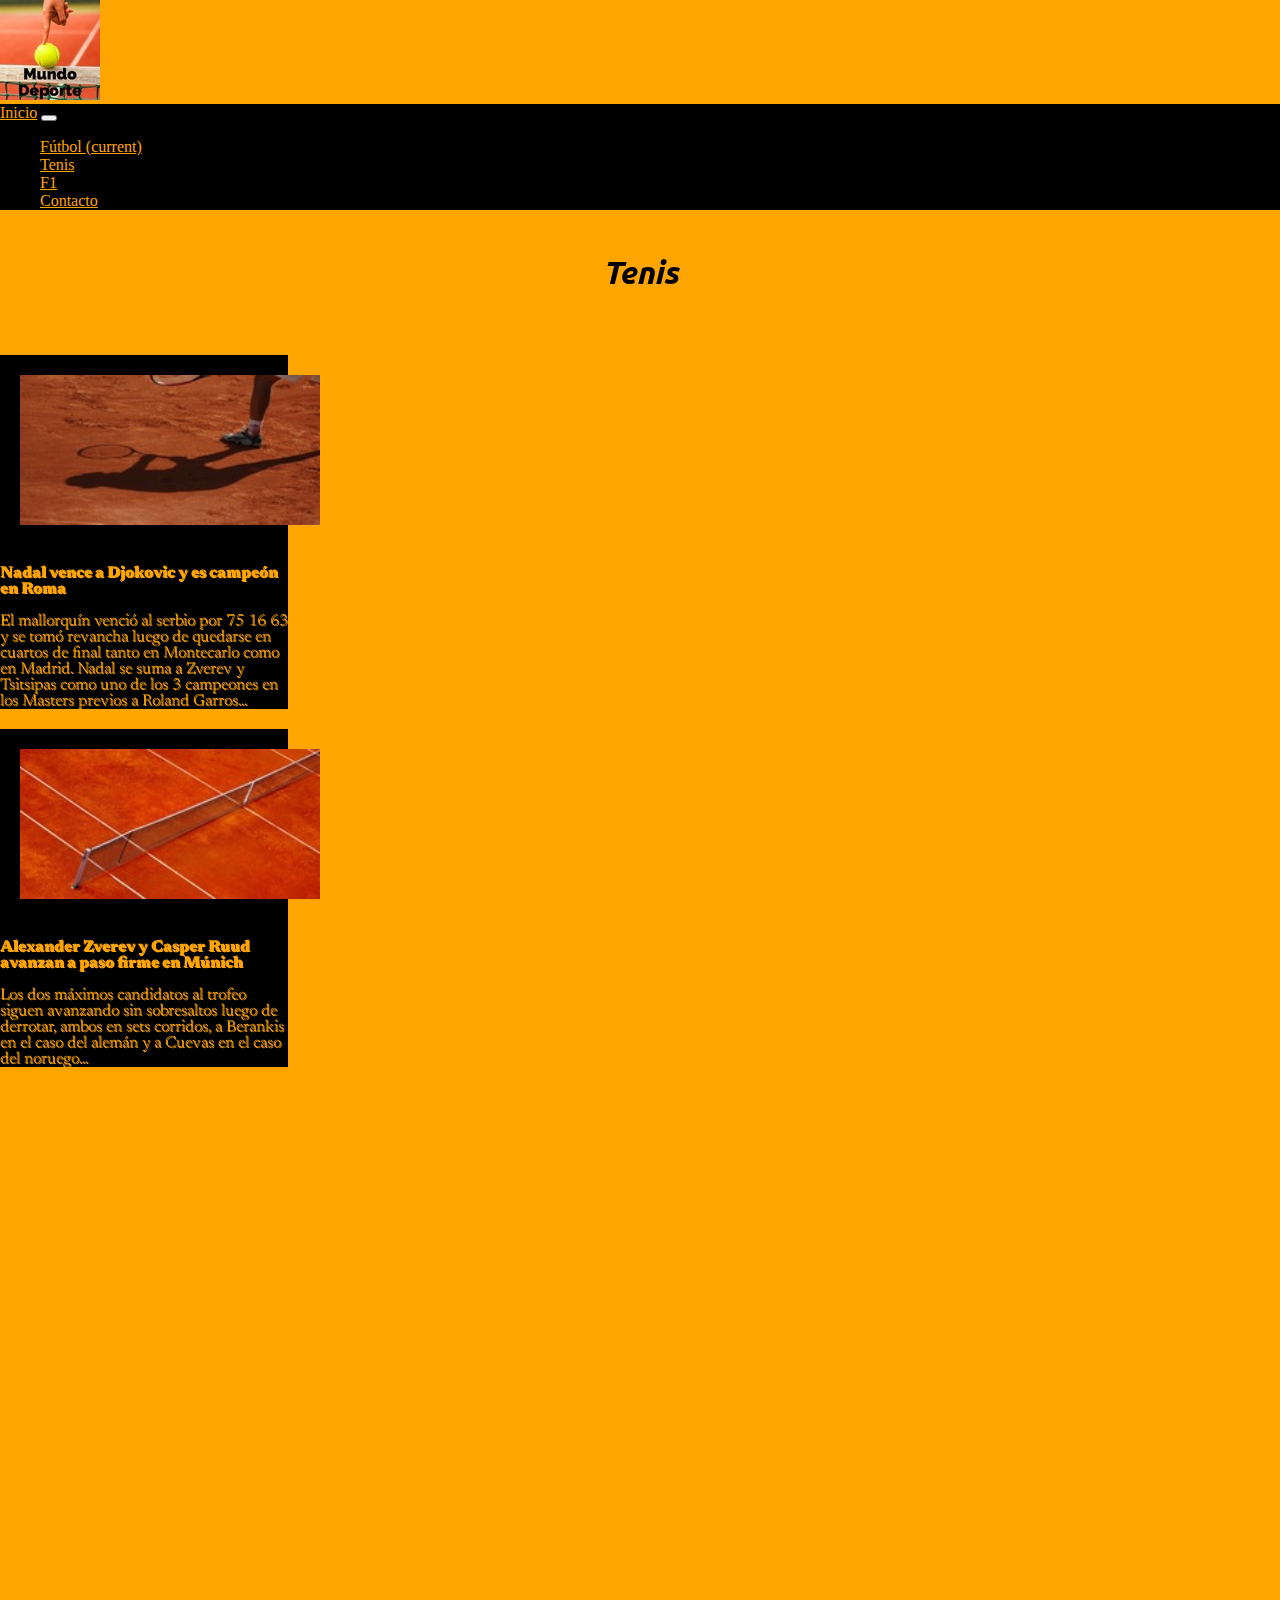
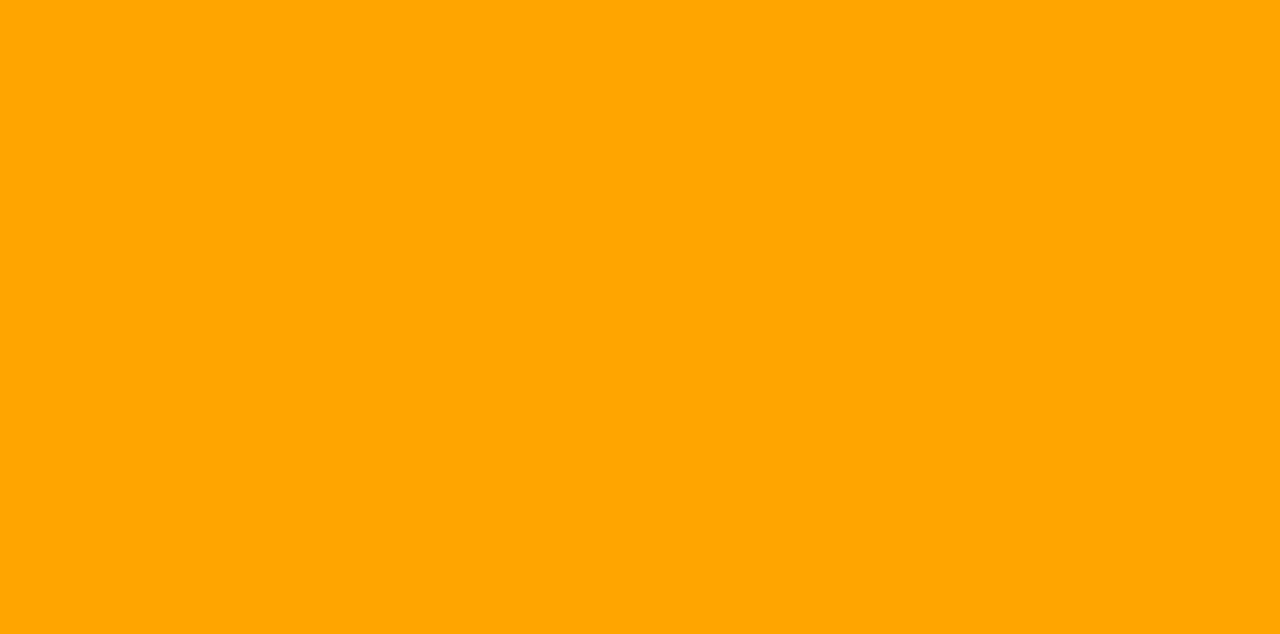
<file: Pages/tenis.html>
<!DOCTYPE html>
<html lang="en">
<head>
	<meta charset="UTF-8">
	<meta name="viewport" content="width=device-width, initial-scale=1.0">
	<meta name="keywords"  content="Deporte, Tenis, Nadal, Grand Slam, Next Gen, Información">
  <meta name="description" content="Mundo Deporte te trae todas las noticias del mundo ATP, todas sus competencias y tenistas.">
	<title>Tenis</title>
	<link rel="preconnect" href="https://fonts.gstatic.com">
	<link href="https://fonts.googleapis.com/css2?family=Newsreader:wght@200;300;800&family=Ubuntu:wght@300;700&display=swap" rel="stylesheet">
	<link rel="stylesheet" href="https://cdn.jsdelivr.net/npm/bootstrap@4.6.0/dist/css/bootstrap.min.css" integrity="sha384-B0vP5xmATw1+K9KRQjQERJvTumQW0nPEzvF6L/Z6nronJ3oUOFUFpCjEUQouq2+l" crossorigin="anonymous">
	<link href="https://unpkg.com/aos@2.3.1/dist/aos.css" rel="stylesheet">
	<link rel="stylesheet" href="../CSS/style.css">
</head>
<body>
	<header class="container-fluid" data-aos="zoom-in">
<div class="row alinear">
<div class="col-lg-4 col-xs-12">
<img src="../assets/img/logo.jpg" alt="logo" class="img-fluid">
</div>
<div class="col-lg-8 col-xs-12 paddingnav distnav">
<nav class="navbar navbar-expand-lg navbar-light bg-light">
  <a class="navbar-brand colores" href="../index.html">Inicio</a>
  <button class="navbar-toggler" type="button" data-toggle="collapse" data-target="#navbarNav" aria-controls="navbarNav" aria-expanded="false" aria-label="Toggle navigation">
    <span class="navbar-toggler-icon"></span>
  </button>
  <div class="collapse navbar-collapse" id="navbarNav">
    <ul class="navbar-nav">
      <li class="nav-item active">
        <a class="nav-link colores" href="futbol.html">Fútbol <span class="sr-only">(current)</span></a>
      </li>
      <li class="nav-item">
        <a class="nav-link colores" href="#">Tenis</a>
      </li>
      <li class="nav-item">
        <a class="nav-link colores" href="formula1.html">F1</a>
      </li>
      <li class="nav-item">
        <a class="nav-link colores" href="contacto.html">Contacto</a>
      </li></ul>
  </div>
</nav>
</div>	
</div>
</header>
	<section class="container-fluid cartas">
	<div class="row">
	<div class="col-lg-12 col-xs-12">
		<h1 class= "subtitulo" data-aos="fade-left">Tenis</h1>
	</div>
	<div class="col-lg-6 col-xs-12">	
	<article class="container-fluid distcard" data-aos="fade-right">
		<div class="card" style="width: 18rem;">
		<img src="../assets/img/Roma-4.jpg" class="card-img-top fotos" alt="masters-roma">
		<div class="card-body">
		<p class="card-text negrita"> Nadal vence a Djokovic y es campeón en Roma</p> <p class="card-text">El mallorquín venció al serbio por 75 16 63 y se tomó revancha luego de quedarse en cuartos de final tanto en Montecarlo como en Madrid. Nadal se suma a Zverev y Tsitsipas como uno de los 3 campeones en los Masters previos a Roland Garros...</p>
		</div>
		</div>
	</article>
	</div>
	<div class="col-lg-6 col-xs-12">
	<article class="container-fluid distcard" data-aos="fade-right">
		<div class="card" style="width: 18rem;">
		<img src="../assets/img/atp-munich.jpg" class="card-img-top fotos" alt="zverev">
		<div class="card-body">
		<p class="card-text negrita">Alexander Zverev y Casper Ruud avanzan a paso firme en Múnich</p> <p class="card-text">Los dos máximos candidatos al trofeo siguen avanzando sin sobresaltos luego de derrotar, ambos en sets corridos, a Berankis en el caso del alemán y a Cuevas en el caso del noruego...</p>
	</div>
	</div>
	</article>
	</div>
	<div class="col-lg-6 col-xs-12">
	<article class="container-fluid distcard" data-aos="fade-right">
		<div class="card" style="width: 18rem;">
		<img src="../assets/img/rafael-nadal.jpg" class="card-img-top fotos" alt="Nadal-campeon">
		<div class="card-body">
		<p class="card-text negrita">Rafael Nadal, campeón del ATP de Barcelona</p> <p class="card-text">El mallorquín venció por 64 67 75 al griego Stefanos Tsitsipas, su verdugo en el Australian Open, para así lograr su título número 12 en Conde de Godó y su primer título en 2021...</p>
		</div>
		</div>
	</article>
	</div>
	<div class="col-lg-6 col-xs-12">
	<article class="container-fluid distcard" data-aos="fade-right">
		<div class="card" style="width: 18rem;">
		<img src="../assets/img/Miami.jpg" class="card-img-top fotos" alt="Masters-Miami">
		<div class="card-body">
		<p class="card-text negrita">Hurbert Hurkacz campeón en Miami</p> <p class="card-text">El polaco de 24 años sorpendió a más de uno al ganar el Masters 1000 de Miami. 26to preclasificado, logró su 3er título ATP y el 1ero en esta categoría luego de vencer al italiano Jannik Sinner 76 64...</p>
	</div>
	</div>
	</article>
	</div>
	</section>
<footer class="container-fluid indexfooter" data-aos="zoom-in">
<div class="row centro">
<div class="col-lg-12 col-xs-12">
<h2>Redes Sociales</h2>
</div></div>
<div class="row">
<div class="col-lg-4 col-xs-12">
<img src="../assets/img/logo.jpg" alt="logo" class="img-fluid"></div>
<div class="col-lg-4 col-xs-12">
<a href="https://twitter.com/fbasti99?lang=es" target="_blank"> <svg aria-hidden="true" focusable="false" data-prefix="fab" data-icon="twitter" class="svg-inline--fa fa-twitter fa-w-16" role="img" xmlns="http://www.w3.org/2000/svg" viewBox="0 0 512 512"><path fill="currentColor" d="M459.37 151.716c.325 4.548.325 9.097.325 13.645 0 138.72-105.583 298.558-298.558 298.558-59.452 0-114.68-17.219-161.137-47.106 8.447.974 16.568 1.299 25.34 1.299 49.055 0 94.213-16.568 130.274-44.832-46.132-.975-84.792-31.188-98.112-72.772 6.498.974 12.995 1.624 19.818 1.624 9.421 0 18.843-1.3 27.614-3.573-48.081-9.747-84.143-51.98-84.143-102.985v-1.299c13.969 7.797 30.214 12.67 47.431 13.319-28.264-18.843-46.781-51.005-46.781-87.391 0-19.492 5.197-37.36 14.294-52.954 51.655 63.675 129.3 105.258 216.365 109.807-1.624-7.797-2.599-15.918-2.599-24.04 0-57.828 46.782-104.934 104.934-104.934 30.213 0 57.502 12.67 76.67 33.137 23.715-4.548 46.456-13.32 66.599-25.34-7.798 24.366-24.366 44.833-46.132 57.827 21.117-2.273 41.584-8.122 60.426-16.243-14.292 20.791-32.161 39.308-52.628 54.253z" class="img-fluid"></path></svg></a></div>
<div class="col-lg-4 col-xs-12">
<a href="https://www.instagram.com/fbasti99/" target="_blank"> <svg aria-hidden="true" focusable="false" data-prefix="fab" data-icon="instagram" class="svg-inline--fa fa-instagram fa-w-14" role="img" xmlns="http://www.w3.org/2000/svg" viewBox="0 0 448 512"><path fill="currentColor" d="M224.1 141c-63.6 0-114.9 51.3-114.9 114.9s51.3 114.9 114.9 114.9S339 319.5 339 255.9 287.7 141 224.1 141zm0 189.6c-41.1 0-74.7-33.5-74.7-74.7s33.5-74.7 74.7-74.7 74.7 33.5 74.7 74.7-33.6 74.7-74.7 74.7zm146.4-194.3c0 14.9-12 26.8-26.8 26.8-14.9 0-26.8-12-26.8-26.8s12-26.8 26.8-26.8 26.8 12 26.8 26.8zm76.1 27.2c-1.7-35.9-9.9-67.7-36.2-93.9-26.2-26.2-58-34.4-93.9-36.2-37-2.1-147.9-2.1-184.9 0-35.8 1.7-67.6 9.9-93.9 36.1s-34.4 58-36.2 93.9c-2.1 37-2.1 147.9 0 184.9 1.7 35.9 9.9 67.7 36.2 93.9s58 34.4 93.9 36.2c37 2.1 147.9 2.1 184.9 0 35.9-1.7 67.7-9.9 93.9-36.2 26.2-26.2 34.4-58 36.2-93.9 2.1-37 2.1-147.8 0-184.8zM398.8 388c-7.8 19.6-22.9 34.7-42.6 42.6-29.5 11.7-99.5 9-132.1 9s-102.7 2.6-132.1-9c-19.6-7.8-34.7-22.9-42.6-42.6-11.7-29.5-9-99.5-9-132.1s-2.6-102.7 9-132.1c7.8-19.6 22.9-34.7 42.6-42.6 29.5-11.7 99.5-9 132.1-9s102.7-2.6 132.1 9c19.6 7.8 34.7 22.9 42.6 42.6 11.7 29.5 9 99.5 9 132.1s2.7 102.7-9 132.1z" class= "img-fluid"></path></svg></a></div></div>
<div class="row">
<div class="col-lg-12 col-xs-12"> <h6>Hecho por Federico Bastante</h6></div></div>
</footer>
<script src="https://code.jquery.com/jquery-3.5.1.slim.min.js" integrity="sha384-DfXdz2htPH0lsSSs5nCTpuj/zy4C+OGpamoFVy38MVBnE+IbbVYUew+OrCXaRkfj" crossorigin="anonymous"></script>
<script src="https://cdn.jsdelivr.net/npm/bootstrap@4.6.0/dist/js/bootstrap.bundle.min.js" integrity="sha384-Piv4xVNRyMGpqkS2by6br4gNJ7DXjqk09RmUpJ8jgGtD7zP9yug3goQfGII0yAns" crossorigin="anonymous"></script>	
<script src="https://unpkg.com/aos@2.3.1/dist/aos.js"></script>
<script>
  AOS.init();
</script>	
</body>
</html>
</file>
<file: CSS/style.css>
header .img-fluid {
width: 100px;
height: 100px;
}
footer .img-fluid {
width: 100px;
height: 100px;
}
footer {
background-color: black;
}
body {
background-color: orange;
padding: 0px;
margin: 0px;
}
.carrusel {
height: 500px;
padding-left: 10px;
padding-right: 10px;
}
.indexfooter {
padding-top: 50px;
}
svg {
height: 50px;
width: 50px;
color: orange;
}
.bg-light {
background-color: black !important;
}
.paddingnav {
padding-right: 0px;	
}
.colores {
color: orange !important;
}
.alinear {
align-items: center;
}
.distcard {
padding-top: 20px;
}
.subtitulo {
color: black;
text-align: center;
font-family: 'Ubuntu', sans-serif;
font-weight: 700;
font-style: italic;
padding-top: 20px;
padding-bottom: 20px;
}
p {
color: orange;
font-family: 'Newsreader', serif;
font-weight: 300;
margin-bottom: 0px;
filter: drop-shadow(1px 1px);
}
.negrita {
font-family: 'Newsreader', serif;
font-weight: 800;
filter: drop-shadow(1px 1px);
}
.table {
color: orange;
background-color: black;
}
td {
font-family: 'Newsreader', serif;
font-weight: 300;
filter: drop-shadow(1px 1px);
}
th {
font-family: 'Newsreader', serif;
font-weight: 800;
filter: drop-shadow(1px 1px);
}
.cartas {
padding-bottom: 20px;
}
.margen {
margin-bottom: 20px;
}
h2 {
color: black;
font-style: italic;
font-family: 'Newsreader', serif;
font-weight: 200;
padding-top: 20px;
padding-bottom: 20px;
}
footer {
padding-bottom: 20px;
}
footer h2 {
color: orange;
font-style: italic;
font-family: 'Newsreader', serif;
font-weight: 300;
padding-top: 0px;
filter: drop-shadow(1px 1px);
}
h5 {
color: white;
text-align: center;
text-transform: uppercase;
font-family: 'Ubuntu', sans-serif;
font-weight: 700;
padding-top: 50px;
padding-bottom: 20px;
filter: drop-shadow(1px 1px);
}
h6 {
color: orange;
font-family: 'Newsreader', serif;
font-weight: 300;
padding-top: 20px;
filter: drop-shadow(1px 1px);
}
.sombra {
filter: drop-shadow(1px 1px);
}
.pcarousel {
color: white;
filter: drop-shadow(1px 1px);
}
h3 {
color: orange;
text-align: center;
font-family: 'Ubuntu', sans-serif;
font-weight: 300;
filter: drop-shadow(1px 1px);
}
form {
color: black;
font-family: 'Newsreader', serif;
font-weight: 200;
font-style: italic;
padding-left: 50px !important;
}
.foto-form {
height: 150px;
width: 300px;
}
article div img {
width: 300px;
height: 150px;
}
.distancia {
margin-top: 50px;
}
li{list-style-type: none;
}
.imglogo {
width: 200px;
height: 200px;
}
.boxcontacto {
margin-top: 30px;
padding-left: 50px !important;
}
.card {
background-color: black;
}
.fotos {
padding: 1.25rem;
}
.centro {
text-align: center;
}
@media (max-width: 414px) {
.carrusel {
height: 200px;
}
}
@media (max-width: 768px) {
.card {
margin-top: 50px;
}
.distfooter {
padding-bottom: 20px;
}
.distform {
padding-top: 20px;
}
form {
padding-left: 15px !important;
}
.navbar-toggler {
background-color: orange !important;
}
.distnav {
padding-top: 20px;
}
}
@media (min-width: 1024px) {
.card
{
margin-right: 100px;}
}
</file>
